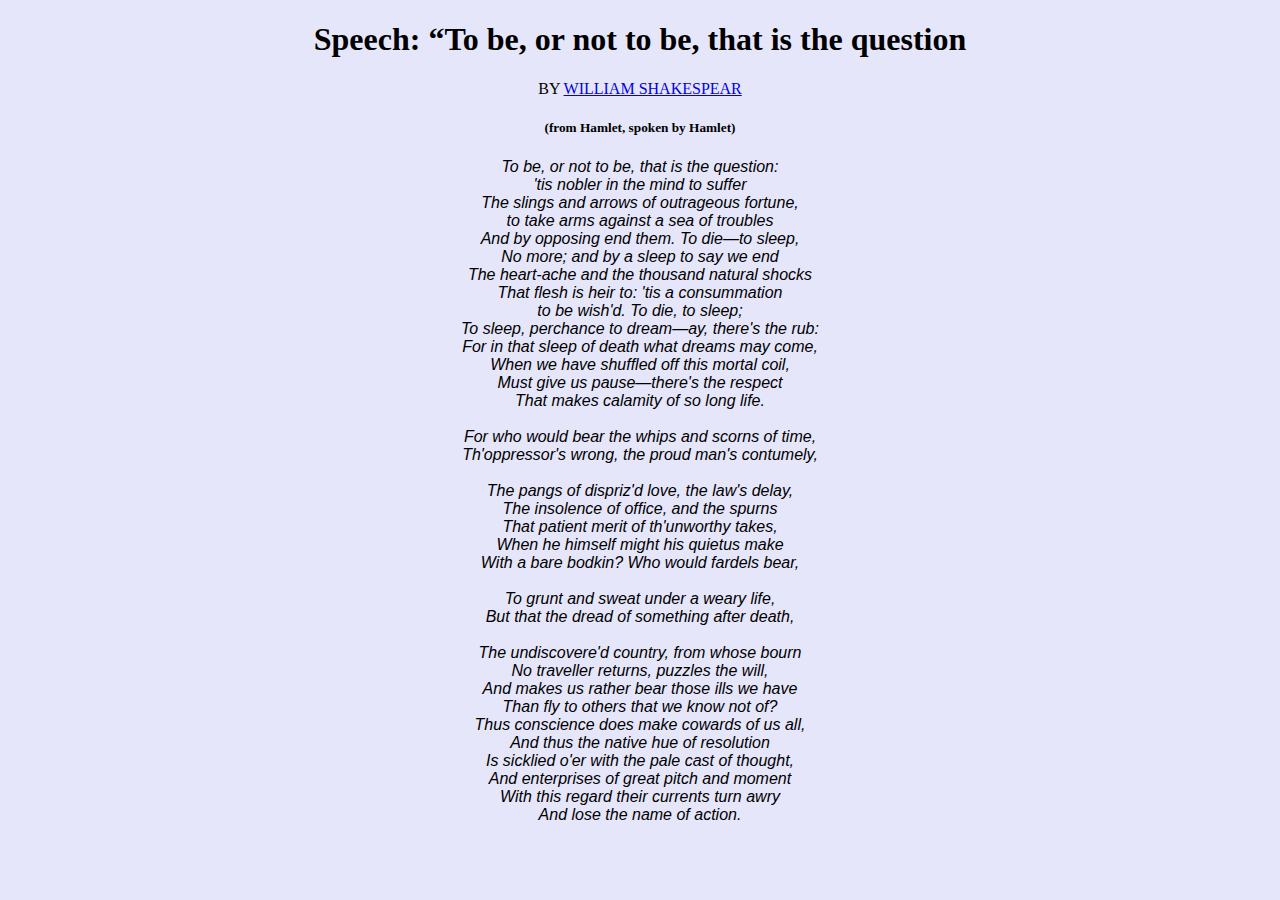
<file: week 1 to be or not to be/index.html>
<!DOCTYPE html>
<html lang="en">
  <head>
     
      <link rel="stylesheet" href="style.css">

    <title>To be or not to be</title>
  </head>
  <body>
    <div>
    <h1>Speech: “To be, or not to be, that is the question </h1>
    <span>BY <a href="https://www.google.com/search?q=wiki+shakespeare&oq=wiki+shake&aqs=chrome.1.69i57j0l7.5446j0j7&sourceid=chrome&ie=UTF-8">
      WILLIAM SHAKESPEAR</a></span>
    </div>
     
     <h5>(from Hamlet, spoken by Hamlet)</h5>
     <p>To be, or not to be, that is the question:
       <br> 'tis nobler in the mind to suffer
       <br> The slings and arrows of outrageous fortune,
        <br> to take arms against a sea of troubles
        <br>And by opposing end them. To die—to sleep,
        <br>No more; and by a sleep to say we end
        <br>The heart-ache and the thousand natural shocks
        <br>That flesh is heir to: 'tis a consummation
        <br> to be wish'd. To die, to sleep;
        <Br>To sleep, perchance to dream—ay, there's the rub:
        <br>For in that sleep of death what dreams may come, <br>
        When we have shuffled off this mortal coil, <br>
        Must give us pause—there's the respect <br>
        That makes calamity of so long life. <br>
        <br>For who would bear the whips and scorns of time, <br>
        Th'oppressor's wrong, the proud man's contumely, <br>
        <br>The pangs of dispriz'd love, the law's delay,
        <br>The insolence of office, and the spurns <br>
        That patient merit of th'unworthy takes, <br>
        When he himself might his quietus make <br>
        With a bare bodkin? Who would fardels bear,<br>
        <br> To grunt and sweat under a weary life, <br>
        But that the dread of something after death, <br>
        <br>The undiscovere'd country, from whose bourn <br>
        No traveller returns, puzzles the will, <br>
        And makes us rather bear those ills we have <br>
        Than fly to others that we know not of? <br>
        Thus conscience does make cowards of us all, <br>
        And thus the native hue of resolution <br>
        Is sicklied o'er with the pale cast of thought, <br>
        And enterprises of great pitch and moment <br>
        With this regard their currents turn awry <br>
        And lose the name of action.</p>
        
    
  </body>
</html>
</file>
<file: week 1 to be or not to be/style.css>
body {
  text-align: center;
  background-color: lavender;
  text-align: center;
}

h1 {
  font-style: normal;
}
h3 {
  font-family: sans-serif;
}
p {
  font-weight: 100;
  font-family: 'Segoe UI', Tahoma, Geneva, Verdana, sans-serif;
  font-style: italic;
  text-align: center;
}
</file>
